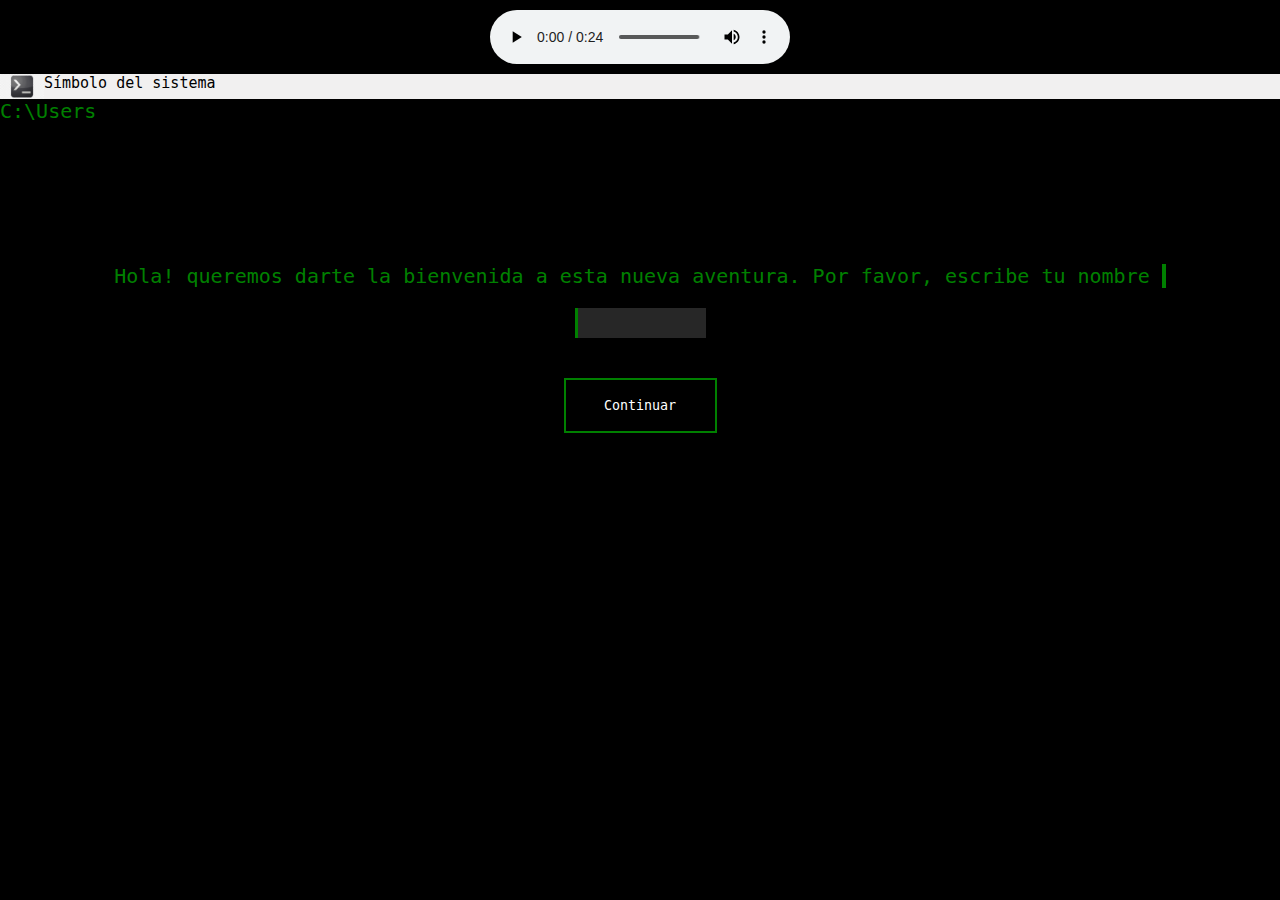
<file: preentrega/index.html>
<!DOCTYPE html>
<html lang="en">
  <head>
    <meta charset="UTF-8" />
    <meta http-equiv="X-UA-Compatible" content="IE=edge" />
    <meta name="viewport" content="width=device-width, initial-scale=1.0" />
    <link href="style.css" rel="stylesheet" type="text/css" />
    <title>Document</title>
  </head>
  <body>
    <div id="audio">
      <audio
        src="multimedia/sonidoFondo.mp3"
        type="audio/mpeg"
        autoplay="autoplay"
        controls
      ></audio>
    </div>
    <header id="header">
      <img src="multimedia/c.png" alt="c:/" />
      <p>Símbolo del sistema</p>
    </header>
    <p class="texto">C:\Users</p>
    <div id="inicio">
      <label for="inputNombre" class="texto"
        >Hola! queremos darte la bienvenida a esta nueva aventura. Por favor,
        escribe tu nombre
      </label>
      <input type="text" id="inputNombre" class="inputs" />
      <button type="submit" id="btnContinuar" class="btn">
        <a href="#valueInput">Continuar</a>
      </button>
    </div>
    <div class="boxAcertijo">
      <p id="valueInput" class="texto"></p>

      <p id="primerAcertijo"></p>

      <div id="inputsTresPalabras"></div>
    </div>
    <div class="boxAcertijo">
      <div id="segundoAcertijo"></div>
    </div>
    <script src="index.js"></script>
  </body>
</html>
</file>
<file: preentrega/style.css>
* {
    margin: 0px;
    padding: 0px;
  }

body {
    background-color: black;
    height: 50vh;
    width: 100vw;
}

.texto {
    color: green;
    font-size: 20px;
    font-family: monospace;
}

input {
    width: 10vw;
    margin: 20px 20px;
    font-family: monospace;
    color: white;
    font-size: 15px;
}

a {
    text-decoration: none;
    color: white;
    height: 30px;
}

#inicio {
    display: flex;
    flex-direction: column;
    align-items: center;
    width: 100%;
    height: 100%;
    justify-content: center;
}

#inicio label {
    display: block;
    font-family: monospace;
    white-space: nowrap;
    border-right: 4px solid;
    width: 87ch; /* el numero de caracteres que tiene la linea */
    animation: typing 5s steps(87), 
    blink .5s infinite step-end alternate;
    overflow: hidden;
    font-size: 20px;
    color: green;
}


@keyframes typing {
    from { width:0 }
}

@keyframes blink {
    50% {border-color: transparent;}
}

.inputs {
    height: 30px;
    border-radius: 0px;
    border: none;
    background-color: rgba(128, 128, 128, 0.301);
    border-left: 3px solid green;
    font-family: monospace;
}

.btn {
    margin-top: 20px;
    padding: 2vh 3vw;
    background-color: black;
    border: solid 2px green;
    font-family: monospace;
    color: white;
}

.btn:hover {
    text-decoration: none;
    background-color: green;
}

.boxAcertijo{
    width: 80%;
    display: flex;
    justify-content: center;
    margin: 80px 80px;
    flex-direction: column;
    align-items: center;
    text-align: center;
}

.boxAcertijo #primerAcertijo {
    font-family: monospace;
    color: green;
    font-size: 20px;
    
}

#audio {
display: flex;
justify-content: center;
background-color: black;
margin: 10px;
}

#header {
    width: 100%;
    background-color: rgb(241, 240, 240);
    font-family: monospace;
    height: 25px;
    font-size: 15px;
    display: flex;
    flex-direction: row;
}

#header img {
    width: auto;
    height: 25px;
   
}
</file>
